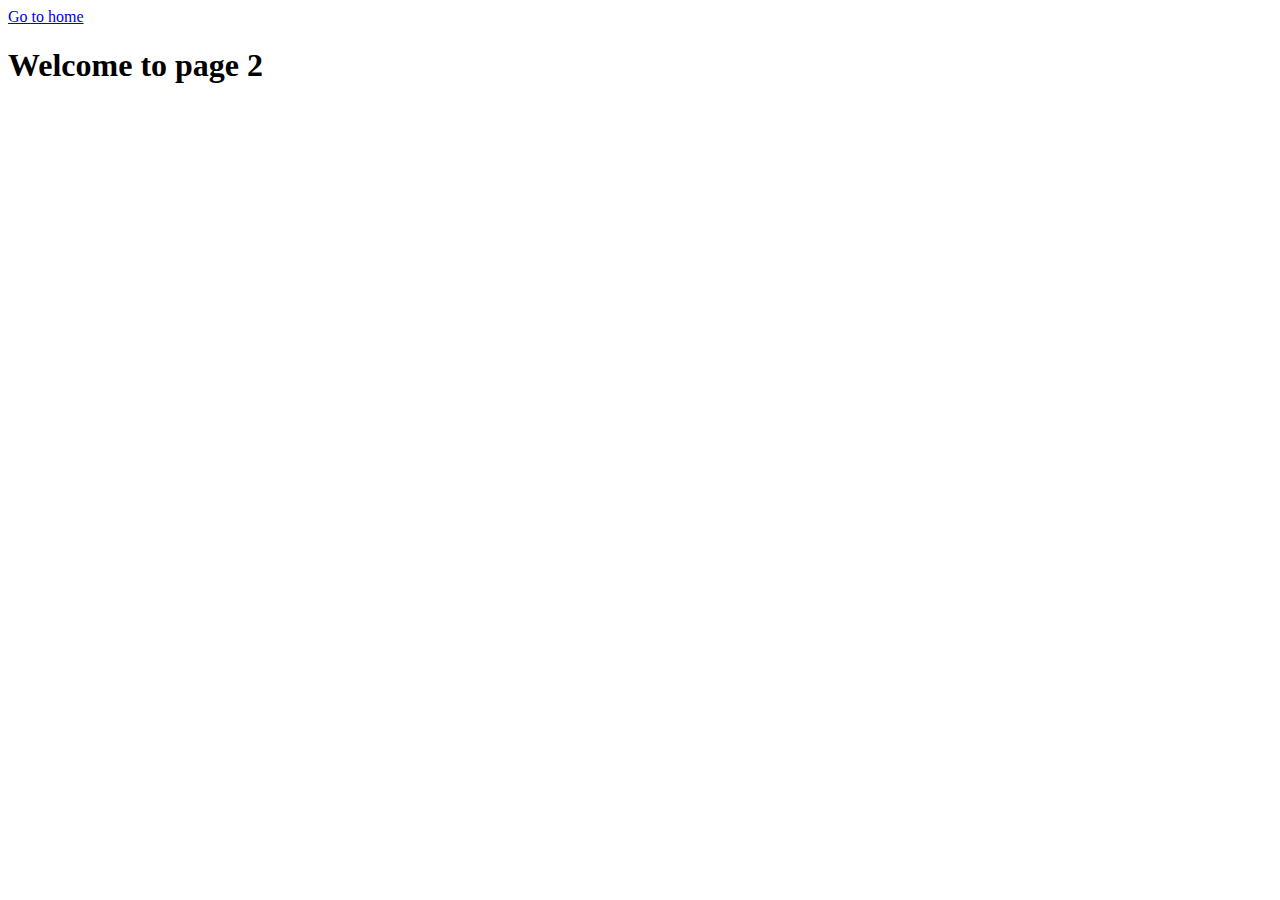
<file: page-2.html>
<!DOCTYPE html>
<html lang="en">
  <head>
    <meta charset="UTF-8" />
    <meta http-equiv="X-UA-Compatible" content="IE=edge" />
    <meta name="viewport" content="width=device-width, initial-scale=1.0" />
    <title>Page 2</title>
  </head>
  <body>
    <section>
      <a href="./index.html">Go to home</a>
      <h1>Welcome to page 2</h1>
    </section>
  </body>
</html>
</file>
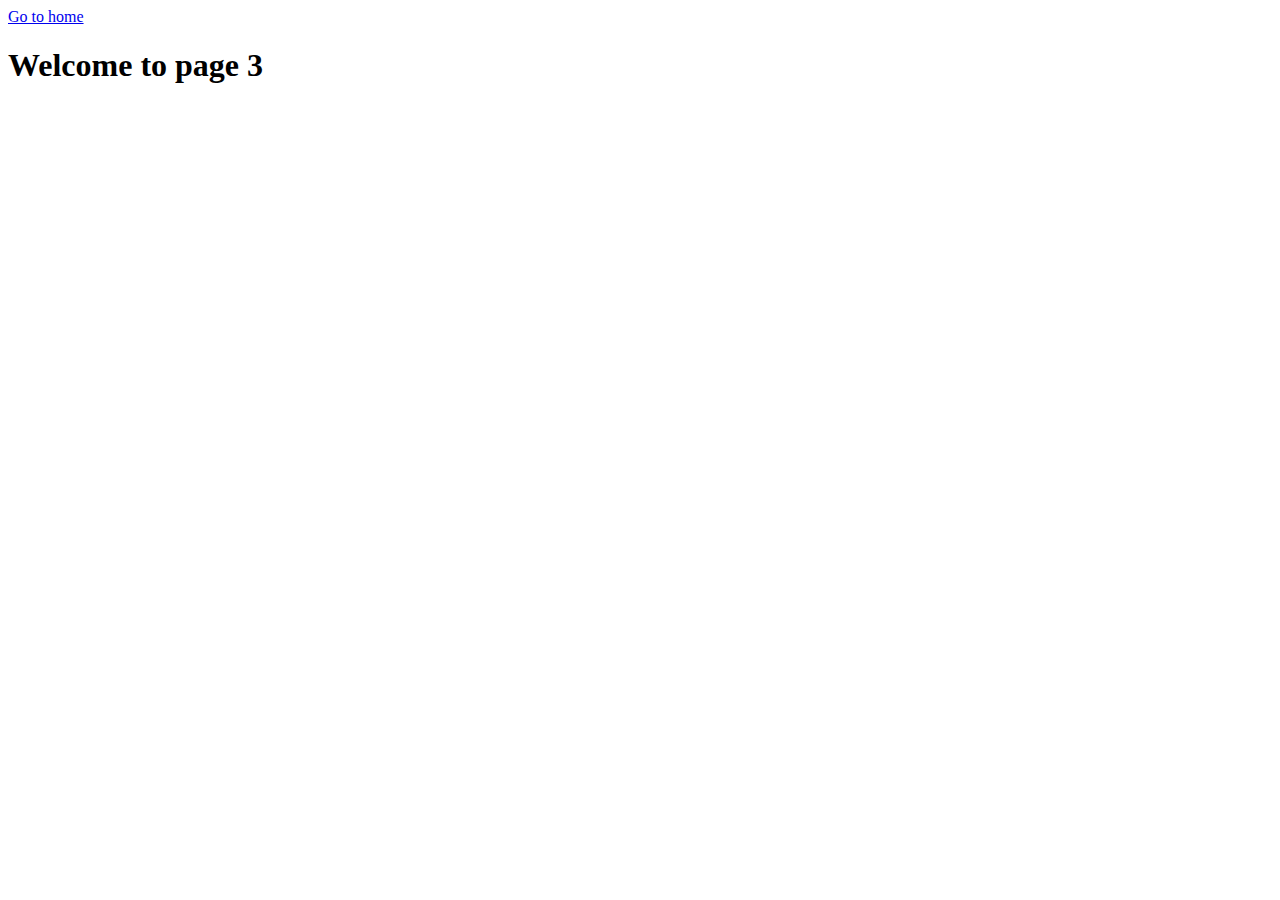
<file: page-3.html>
<!DOCTYPE html>
<html lang="en">
  <head>
    <meta charset="UTF-8" />
    <meta http-equiv="X-UA-Compatible" content="IE=edge" />
    <meta name="viewport" content="width=device-width, initial-scale=1.0" />
    <title>Page 3</title>
  </head>
  <body>
    <section>
      <a href="./index.html">Go to home</a>
      <h1>Welcome to page 3</h1>
    </section>
  </body>
</html>
</file>
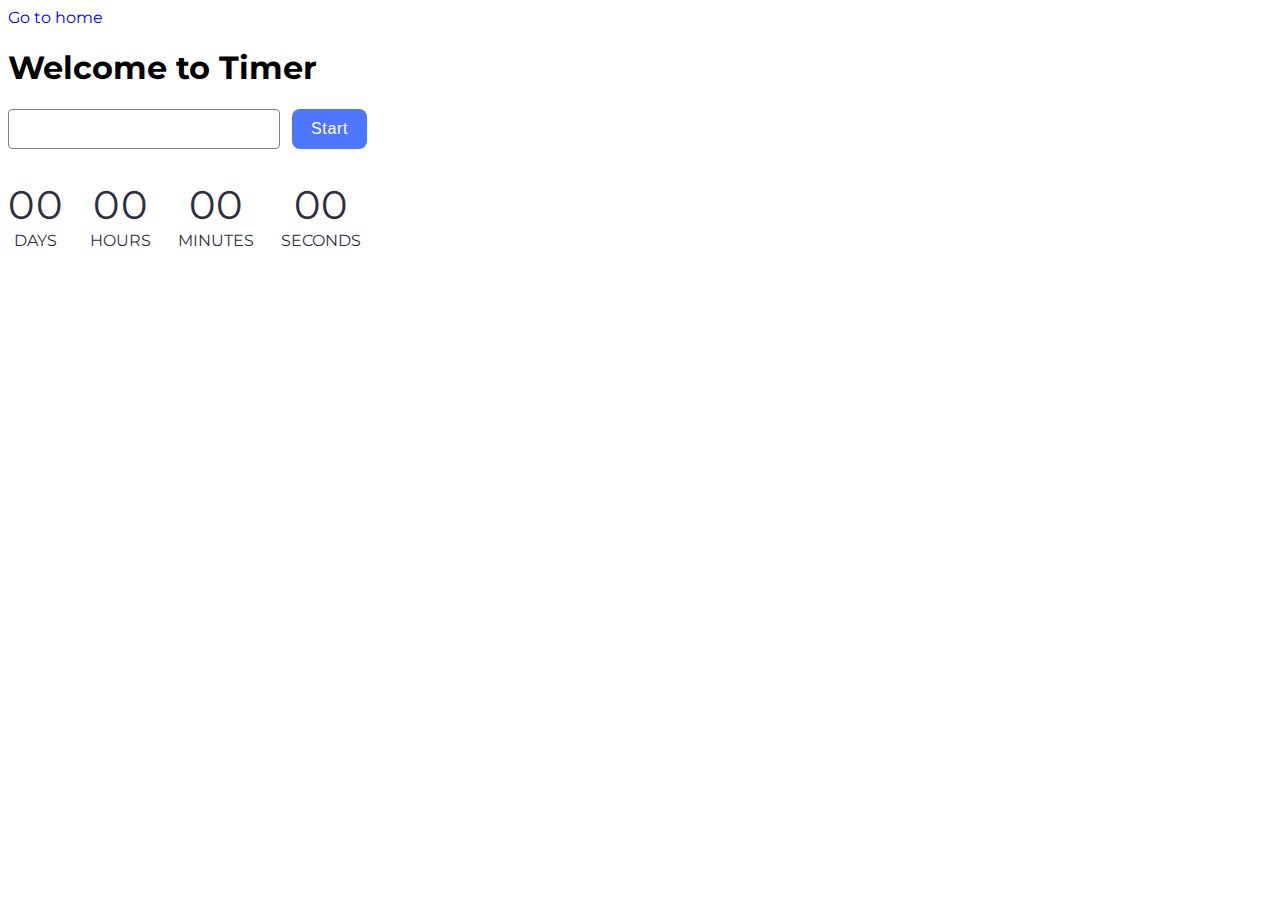
<file: src/1-timer.html>
<!DOCTYPE html>
<html lang="en">
  <head>
    <meta charset="UTF-8" />
    <meta http-equiv="X-UA-Compatible" content="IE=edge" />
    <meta name="viewport" content="width=device-width, initial-scale=1.0" />
    <title>Timer</title>
    <link rel="stylesheet" href="./css/timer.css" />
  </head>
  <body>
    <section>
      <link rel="preconnect" href="https://fonts.googleapis.com" />
      <link rel="preconnect" href="https://fonts.gstatic.com" crossorigin />
      <link
        href="https://fonts.googleapis.com/css2?family=Montserrat:wght@100..900&display=swap"
        rel="stylesheet"
      />
      <a href="./index.html">Go to home</a>
      <h1>Welcome to Timer</h1>

      <input type="text" id="datetime-picker" />
      <button type="button" data-start>Start</button>

      <div class="timer">
        <div class="field">
          <span class="value" data-days>00</span>
          <span class="label">Days</span>
        </div>
        <div class="field">
          <span class="value" data-hours>00</span>
          <span class="label">Hours</span>
        </div>
        <div class="field">
          <span class="value" data-minutes>00</span>
          <span class="label">Minutes</span>
        </div>
        <div class="field">
          <span class="value" data-seconds>00</span>
          <span class="label">Seconds</span>
        </div>
      </div>
    </section>

    <script type="module" src="./js/1-timer.js"></script>
  </body>
</html>
</file>
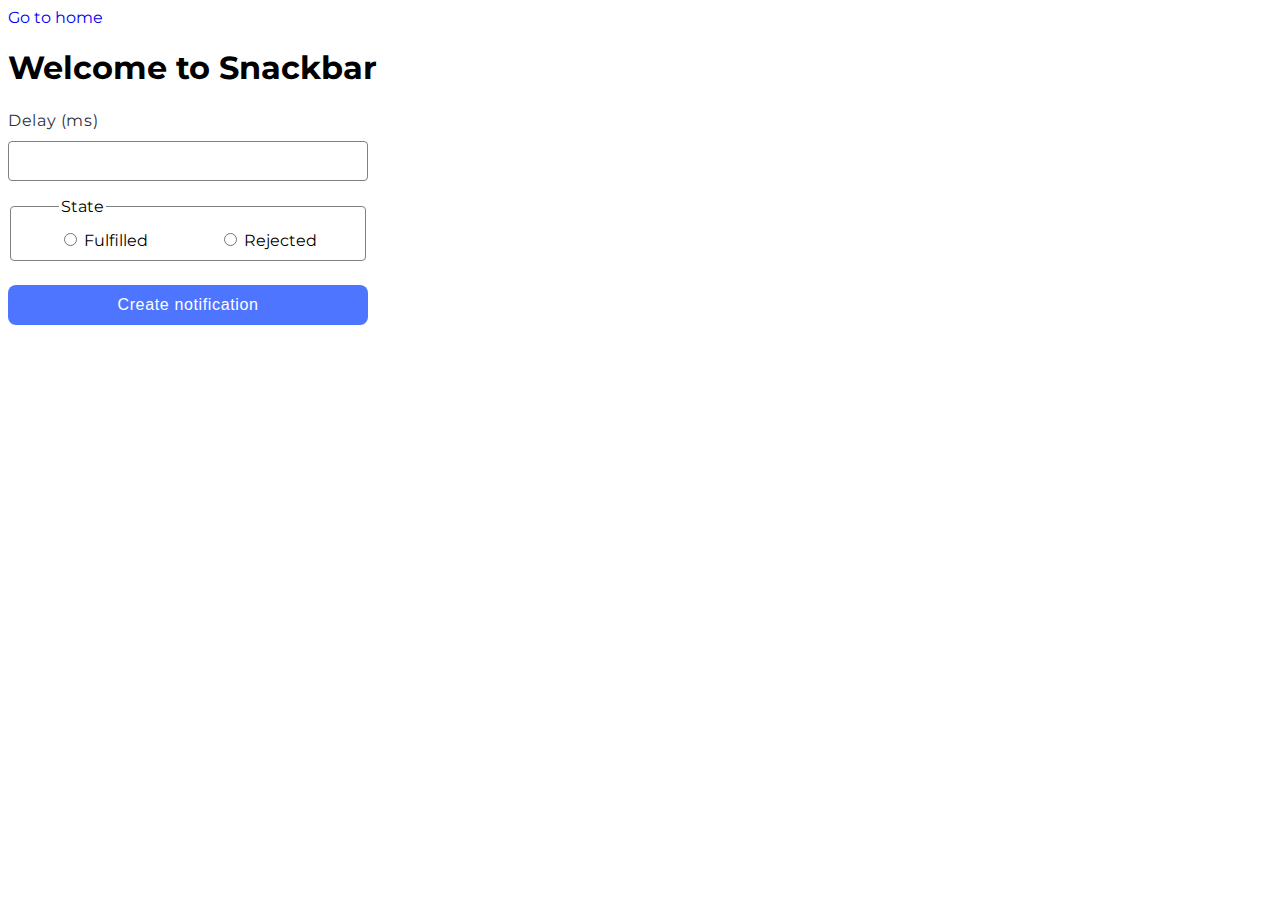
<file: src/2-snackbar.html>
<!DOCTYPE html>
<html lang="en">
  <head>
    <meta charset="UTF-8" />
    <meta http-equiv="X-UA-Compatible" content="IE=edge" />
    <meta name="viewport" content="width=device-width, initial-scale=1.0" />
    <title>Snackbar</title>
    <link rel="preconnect" href="https://fonts.googleapis.com" />
    <link rel="preconnect" href="https://fonts.gstatic.com" crossorigin />
    <link
      href="https://fonts.googleapis.com/css2?family=Montserrat:wght@100..900&display=swap"
      rel="stylesheet"
    />
    <link rel="stylesheet" href="./css/snackbar.css" />
  </head>
  <body>
    <section>
      <a href="./index.html">Go to home</a>
      <h1>Welcome to Snackbar</h1>
      <form class="form">
        <label class="delay-label">
          Delay (ms)
          <input type="number" name="delay" required />
        </label>

        <fieldset>
          <legend>State</legend>
          <label>
            <input type="radio" name="state" value="fulfilled" required />
            Fulfilled
          </label>
          <label>
            <input type="radio" name="state" value="rejected" required />
            Rejected
          </label>
        </fieldset>

        <button type="submit">Create notification</button>
      </form>
    </section>

    <script type="module" src="./js/2-snackbar.js"></script>
  </body>
</html>
</file>
<file: src/css/timer.css>
* {
  box-sizing: border-box;
}

a {
  text-decoration: none;
}

button {
  cursor: pointer;
}

body {
  font-family: "Montserrat", sans-serif;
  font-weight: 400;
  font-style: normal;
}

.to-home {
  font-size: 20px;
  margin-bottom: 20px;
}

input {
  width: 272px;
  height: 40px;
  border-radius: 4px;
  border: 1px solid #808080;
  padding: 8px 16px;
  margin-right: 8px;
  color: #2e2f42;
  font-family: Montserrat;
  font-size: 16px;
  font-style: normal;
  font-weight: 400;
  line-height: 24px;
  letter-spacing: 0.64px;
}

button {
  width: 75px;
  height: 40px;
  border: none;
  border-radius: 8px;
  background: #4e75ff;
  color: #ffffff;
  font-size: 16px;
  font-weight: 500;
  letter-spacing: 0.64px;
}

button:disabled {
  background: #cfcfcf;
  color: #989898;
}

.timer {
  margin-top: 32px;
  display: flex;
  gap: 27px;
}

.field {
  display: flex;
  flex-direction: column;
  align-items: center;
}

.value {
  color: #2e2f42;
  font-size: 40px;
  line-height: 48px;
  letter-spacing: 1.6px;
}

.label {
  color: #2e2f42;
  font-size: 16px;
  line-height: 24px;
  text-transform: uppercase;
}
</file>
<file: src/css/snackbar.css>
* {
  box-sizing: border-box;
}

a {
  text-decoration: none;
}

button {
  cursor: pointer;
}

body {
  font-family: "Montserrat", sans-serif;
  font-weight: 400;
  font-style: normal;
}

.to-home {
  font-size: 20px;
  margin-bottom: 20px;
}

form {
  display: flex;
  flex-direction: column;
  width: 360px;
}

.delay-label {
  display: flex;
  flex-direction: column;
  gap: 8px;
  color: #2e2f42;
  font-size: 16px;
  line-height: 24px;
  letter-spacing: 0.64px;
  margin-bottom: 16px;
}

.delay-label input {
  height: 40px;
  border-radius: 4px;
  border: 1px solid #808080;
  padding: 8px 16px;
  color: #2e2f42;
  font-family: Montserrat;
  font-size: 16px;
  font-style: normal;
  font-weight: 400;
  line-height: 24px;
  letter-spacing: 0.64px;
}

fieldset {
  margin-bottom: 24px;
  border-radius: 4px;
  border: 1px solid #808080;
  padding: 14px 48px 10px;
  display: flex;
  justify-content: space-between;
}

fieldset label {
  font-size: 16px;
}

button {
  border-radius: 8px;
  background: #4E75FF;
  border: none;
  height: 40px;
  color: #FFF;
  font-size: 16px;
  font-weight: 500;
  line-height: 24px;
  letter-spacing: 0.64px;
}
</file>
